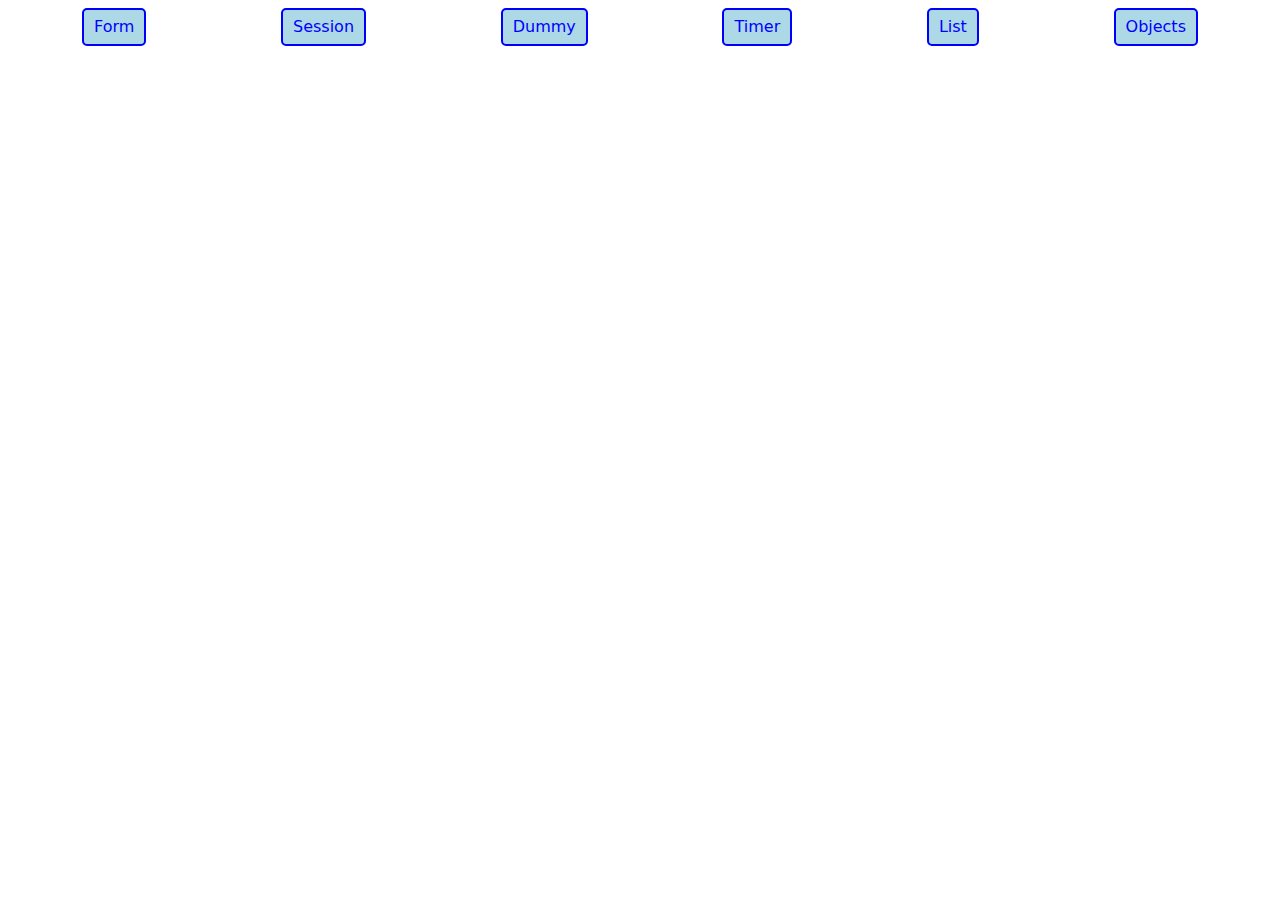
<file: All_assignments_combined/index.html>
<!doctype html>
<html lang="en">
  <head>
    <meta charset="utf-8">
    <meta name="viewport" content="width=device-width, initial-scale=1">
    <title>hi</title>
   
    <link href="https://cdn.jsdelivr.net/npm/bootstrap@5.3.3/dist/css/bootstrap.min.css" rel="stylesheet" integrity="sha384-QWTKZyjpPEjISv5WaRU9OFeRpok6YctnYmDr5pNlyT2bRjXh0JMhjY6hW+ALEwIH" crossorigin="anonymous">
    <link rel="stylesheet" href="./index.css">
    <style>
    </style>
</head>
  <body>
    <div class="container">
        <nav class="navbar">
            <p id="form" class="nav-item">Form</p>
            <p id="session" class="nav-item">Session</p>
            <p id="dummy" class="nav-item">Dummy</p>
            <p id="timer" class="nav-item">Timer</p>
            <p id="list" class="nav-item">List</p>
            <p id="objects" class="nav-item">Objects</p>
        </nav>
        <div id="form-div" class="for-form common">
            <div class="d-flex flex-column justify-content-center">
                <form onsubmit="SignIn(); return false;">
                    <div class="d-flex flex-column justify-content-center">
                        <p>Enter your Name</p>
                        <input type="text" id="inputElement" />
                        <p>Enter your Password</p>
                        <input type="password" id="password"/>
                        <div>
                        <button style="margin-top: 5px;" class="btn btn-primary" type="button" onclick="signIn()">Sign In</button>
                        </div>
                        <p id="signInText"></p>
                    </div>
                </form>
            </div>
        </div>
        <div id="section-div" class="for-section common">
            <div class="section1">
                <h3>Section1</h3>
                <p>Lorem ipsum dolor sit amet, consectetur adipiscing elit. Sed do eiusmod tempor incididunt ut labore et dolore magna aliqua. Ut enim ad minim veniam, quis nostrud exercitation ullamco laboris nisi ut aliquip ex ea commodo consequat. Duis aute irure dolor in reprehenderit in voluptate velit esse cillum dolore eu fugiat nulla pariatur. Excepteur sint occaecat cupidatat non proident, sunt in culpa qui officia deserunt mollit anim id est laborum</p>
            </div>
            <div class="section2">
                <h3>Section2</h3>
                <p>Lorem ipsum dolor sit amet, consectetur adipiscing elit. Sed do eiusmod tempor incididunt ut labore et dolore magna aliqua. Ut enim ad minim veniam, quis nostrud exercitation ullamco laboris nisi ut aliquip ex ea commodo consequat. Duis aute irure dolor in reprehenderit in voluptate velit esse cillum dolore eu fugiat nulla pariatur. Excepteur sint occaecat cupidatat non proident, sunt in culpa qui officia deserunt mollit anim id est laborum</p>
            </div>
            <div class="section3">
                <h3>Section3</h3>
                <p>Lorem ipsum dolor sit amet, consectetur adipiscing elit. Sed do eiusmod tempor incididunt ut labore et dolore magna aliqua. Ut enim ad minim veniam, quis nostrud exercitation ullamco laboris nisi ut aliquip ex ea commodo consequat. Duis aute irure dolor in reprehenderit in voluptate velit esse cillum dolore eu fugiat nulla pariatur. Excepteur sint occaecat cupidatat non proident, sunt in culpa qui officia deserunt mollit anim id est laborum</p>
            </div>
        </div>
        <div id="dummy-div" class="for-dummy common">
            <div class="dummy">
                <h3>Dummy</h3>
                <p>Lorem ipsum dolor sit amet, consectetur adipiscing elit. Sed do eiusmod tempor incididunt ut labore et dolore magna aliqua. Ut enim ad minim veniam, quis nostrud exercitation ullamco laboris nisi ut aliquip ex ea commodo consequat. Duis aute irure dolor in reprehenderit in voluptate velit esse cillum dolore eu fugiat nulla pariatur. Excepteur sint occaecat cupidatat non proident, sunt in culpa qui officia deserunt mollit anim id est laborum</p>
            </div>
        </div>
        <div id="timer-div" class="for-timer common">
            <div class="Timer">
                <div class="Timerclass d-flex flex-column justify-content-center">
                    <div class="d-flex flex-row justify-content-center">
                    
                        <button class="btn btn-success text-center m-1 p-1"><p id="count_of_timer" class="count text-center">0</p></button>
                    </div>
                    <div class="d-flex flex-row justify-content-center">
                        <button id="start" class="btn btn-primary m-1" onclick="Start()">Start</button>
                        <button id="pause" class="btn btn-primary m-1" onclick="Pause()">Pause</button>
                        <button id="stop" class="btn btn-primary m-1" onclick="Stop()">Reset</button>
                    </div>
                    <div>
                        <h3 id="status" class="status text-center mt-2"></h3>
                    </div>
                </div>
            </div>
        </div>
        <div id="list-div" class="for-list common">
            <div class="listclass">
                <h3 class="text-center">Rendering the Elements of Array</h3>
                <table id="table-list">
                    <thead>
                        <tr>
                            <th class="mr-3">Name</th>
                            <th>Action</th>
                        </tr>
                    </thead>
                    <tbody>
                        
                    </tbody>
                </table>
            </div>
        </div>
        <div id="objects-div" class="for-objects common">
            <div class="objectclass">
                <h3 class="text-center">Rendering the Objects</h3>
                <table id="table-objects">
                    <thead>
                        <tr>
                            <th class="mr-3">Name</th>
                            <th>ID</th>
                            <th class="mr-3">Department</th>
                            <th>Email</th>

                        </tr>
                    </thead>
                    <tbody>
                        
                    </tbody>
                </table>
            </div>
        </div>
    </div>
    <script src="./index.js"></script>
    <script src="https://cdn.jsdelivr.net/npm/bootstrap@5.3.3/dist/js/bootstrap.bundle.min.js" integrity="sha384-YvpcrYf0tY3lHB60NNkmXc5s9fDVZLESaAA55NDzOxhy9GkcIdslK1eN7N6jIeHz" crossorigin="anonymous"></script>
    
</body>
</html>
</file>
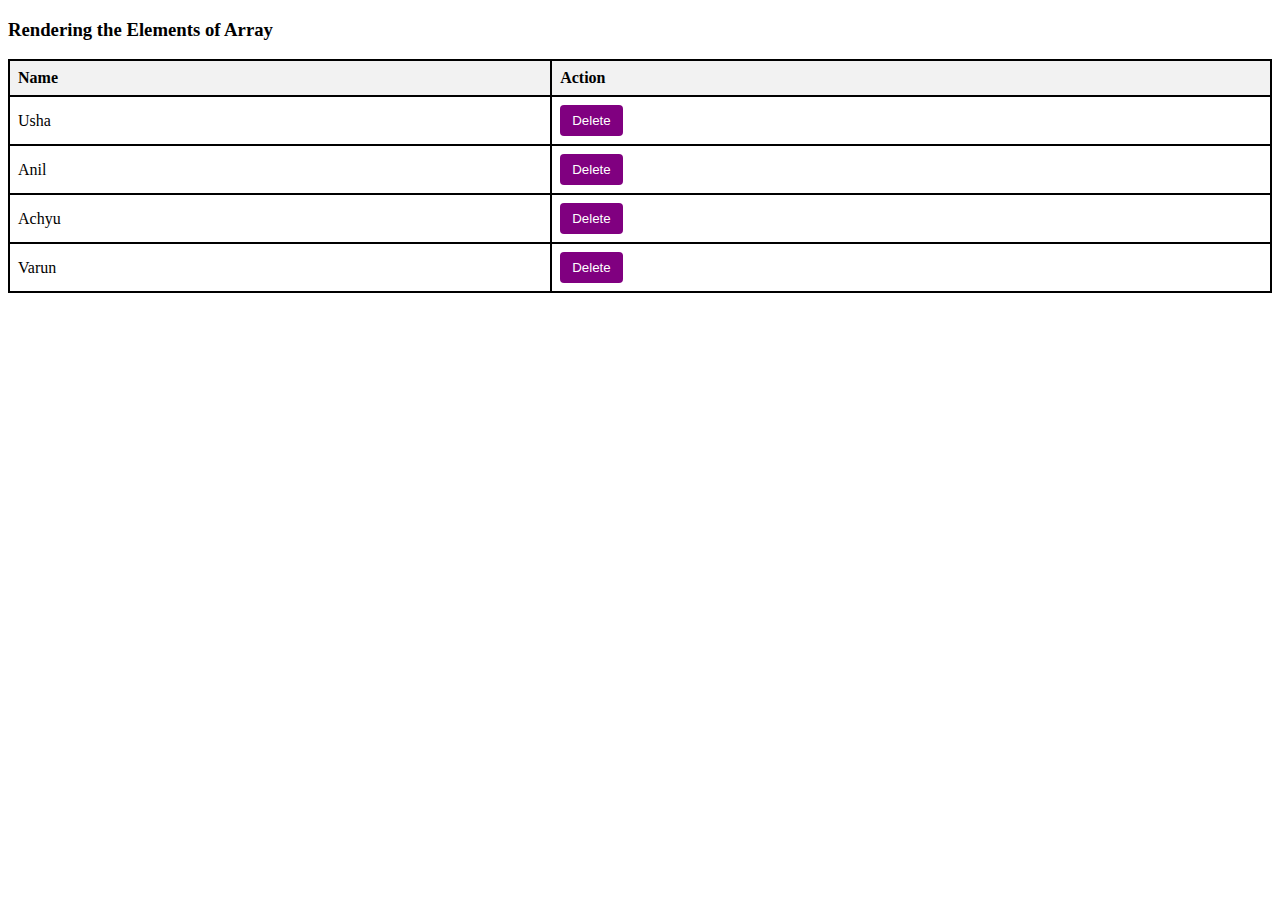
<file: render.html>
<!DOCTYPE html>
<html>
  <head>
      <style>
          table {
            border-collapse: collapse;
            width: 100%;
          }
          th, td {
            border: 2px solid black;
            text-align: left;
            padding: 8px;
          }
          th {
            background-color: #f2f2f2;
          }
          .delete-btn {
            background-color: purple;
            color: white;
            border: none;
            padding: 8px 12px;
            cursor: pointer;
            border-radius: 4px;
          }
      </style>
  </head>
  <body>
    <div class="container">
        <div class="row">
            <div class="col">
                <h3 class="text-center">Rendering the Elements of Array</h3>
                <table id="table-list">
                    <thead>
                        <tr>
                            <th class="mr-3">Name</th>
                            <th>Action</th>
                        </tr>
                    </thead>
                    <tbody>
                        
                    </tbody>
                </table>
            </div>
        </div>
    </div>
  </body>
  <script>
      const array = [
    { id: 1, name: "Usha" },
    { id: 2, name: "Anil" },
    { id: 3, name: "Achyu" },
    { id: 4, name: "Varun" }
 ];
 
 

function render(){
    const table_body=document.querySelector("#table-list tbody")
    table_body.innerHTML = "";
    array.forEach(item=>{
        const row=document.createElement("tr");
        row.innerHTML=`<td>${item.name}</td>
                        <td><button class="delete-btn" data-id=${item.id}">Delete</button></td>
                        `
        table_body.appendChild(row);
    })
}
render();

function handleDelete(event) {
    const id = parseInt(event.target.dataset.id);
    const index = array.findIndex(item => item.id === id);
    if (index !== -1) {
      array.splice(index, 1);
      render();
    }
 }

document.querySelector("#table-list tbody").addEventListener("click", function(event) {
    if(event.target.classList.contains("delete-btn")) {
      handleDelete(event);
    }
 });



 
  </script>
</html>
</file>
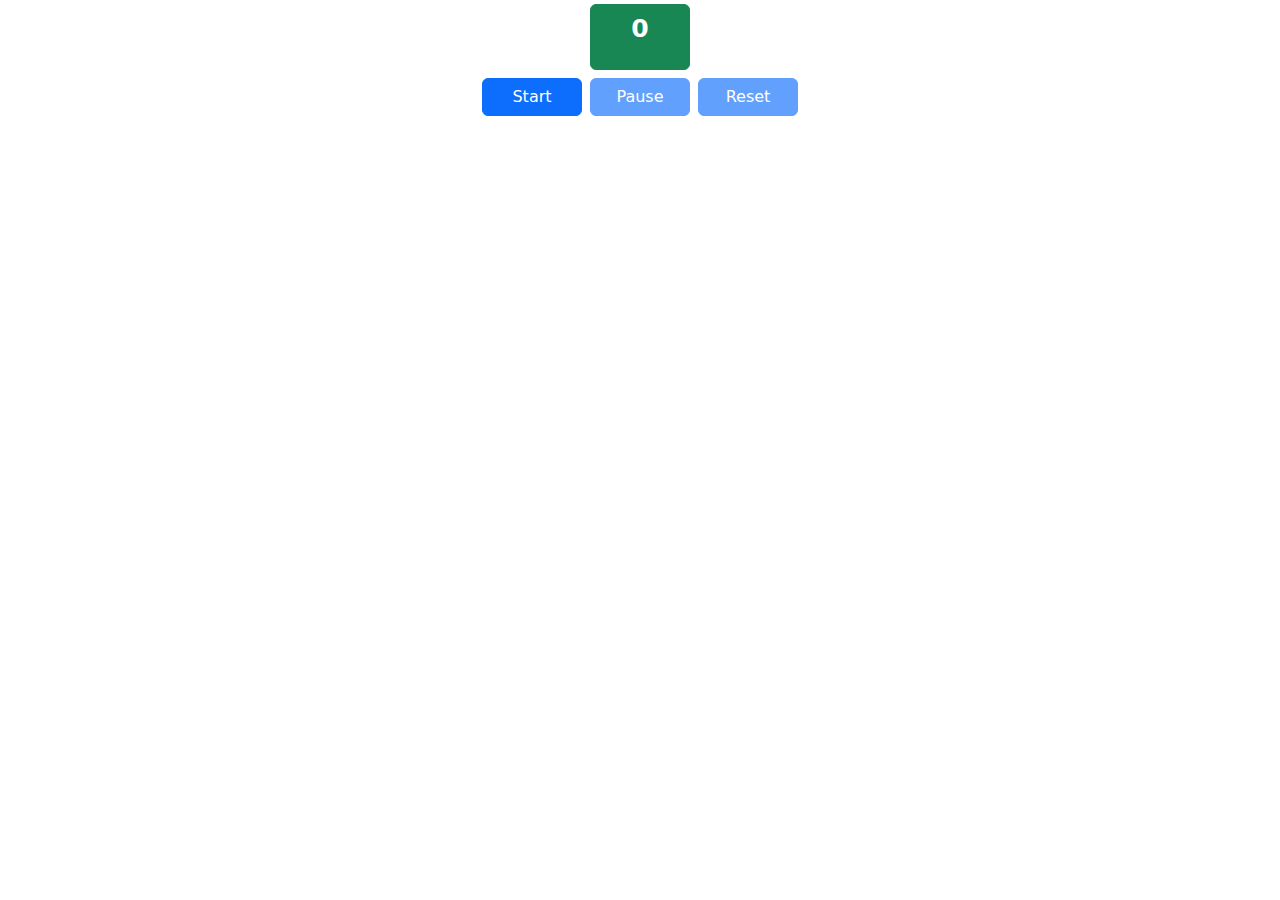
<file: timer.html>
<!doctype html>
<html lang="en">
  <head>
    <meta charset="utf-8">
    <meta name="viewport" content="width=device-width, initial-scale=1">
    <title>Bootstrap demo</title>
    <link href="https://cdn.jsdelivr.net/npm/bootstrap@5.3.3/dist/css/bootstrap.min.css" rel="stylesheet" integrity="sha384-QWTKZyjpPEjISv5WaRU9OFeRpok6YctnYmDr5pNlyT2bRjXh0JMhjY6hW+ALEwIH" crossorigin="anonymous">
    <style>
        .btn{
            width:100px;
            justify-content: center;
        }
        .count{
            font-size: 25px;
            font-weight: bold;
            padding:1px;
        }
    </style>
</head>
  <body>
    <div class="container">
        <div class="row">
            <div class="Timerclass d-flex flex-column justify-content-center">
                <div class="d-flex flex-row justify-content-center">
                    <!-- <h class="Heading">Counter</h> -->
                    <button class="btn btn-success text-center m-1 p-1"><p id="count_of_timer" class="count text-center">0</p></button>
                </div>
                <div class="d-flex flex-row justify-content-center">
                    <button id="start" class="btn btn-primary m-1" onclick="Start()">Start</button>
                    <button id="pause" class="btn btn-primary m-1" onclick="Pause()">Pause</button>
                    <button id="stop" class="btn btn-primary m-1" onclick="Stop()">Reset</button>
                </div>
                <div>
                    <h3 id="status" class="status text-center mt-2"></h3>
                </div>
            </div>
        </div>
    </div>
    <script src="https://cdn.jsdelivr.net/npm/bootstrap@5.3.3/dist/js/bootstrap.bundle.min.js" integrity="sha384-YvpcrYf0tY3lHB60NNkmXc5s9fDVZLESaAA55NDzOxhy9GkcIdslK1eN7N6jIeHz" crossorigin="anonymous"></script>
    <script>
        let intervalId;
        let startButton = document.getElementById('start');
        let pauseButton = document.getElementById('pause');
        let stopButton = document.getElementById('stop');
        pauseButton.disabled = true;
        stopButton.disabled= true;
        let t=parseInt(document.getElementById("count_of_timer").textContent)
        let statusele=document.getElementById("status");
        function Start(){
            let timervalue=document.getElementById("count_of_timer");
            statusele.textContent="Started/Resumed";
            pauseButton.textContent="Pause";
            pauseButton.disabled = false;
            stopButton.disabled= false;
            intervalId=setInterval(()=>{
                t++;
                timervalue.textContent=t;
            },500);
            
            startButton.disabled = true;
            

        }
        function Pause(){
            if(pauseButton.textContent==="Pause"){
                clearInterval(intervalId);
                pauseButton.textContent="Resume";
                statusele.textContent="Paused";
            }
            else{
                Start();
            }
            

        }
        function Stop(){
            let timervalue=document.getElementById("count_of_timer");
            clearInterval(intervalId);
            t=0;
            timervalue.textContent=t;
            startButton.disabled = false;
            statusele.textContent="Stopped";
            pauseButton.disabled = true;
            stopButton.disabled= true;

        }
    </script>
</body>
</html>
</file>
<file: All_assignments_combined/index.css>
.btn{
    width:100px;
    justify-content: center;
}
.count{
    font-size: 25px;
    font-weight: bold;
    padding:1px;
}
input{
    width:200px;
    margin:5px;
}

.nav-item {
    cursor: pointer;
    color: blue;
    border: 2px solid blue;
    padding: 5px 10px;
    background-color: lightblue;
    border-radius: 5px;
}

.nav-item:hover {
    background-color: skyblue;
    color: navy;
}


.section1 h3,
.section2 h3,
.section3 h3,
.dummy h3{
    color: #333;
    background-color: #f0f0f0;
    padding: 10px;
    margin-right:7px;
    border-radius: 5px 5px;
    border-bottom: 2px solid pink; 
    text-align:center;
    font-family: "Bree Serif";
}

.section1 p,
.section2 p,
.section3 p,
.dummy p{
    font-size: 15px;
    font-family: 'Times New Roman';
    font-style: italic;
    border: 2px solid #ccc;
    padding: 10px;
    background-color: #f9f9f9;
    border-radius: 0 0 5px 5px; /* Rounded corners only on bottom */
    margin-bottom: 15px;
    margin-right:7px;
}

.common{
    display: none;
}

.Timerclass{
    display:flex;
    align-items: center;
}

form{
    border-color: lightpink;
    border-radius:5px;
    border-style:solid;
    padding:20px;
    display:flex;
    align-items:center;
}

table {
    border-collapse: collapse;
    width: 100%;
  }
  th, td {
    border: 2px solid black;
    text-align: left;
    padding: 8px;
  }
  th {
    background-color: #f2f2f2;
  }
  .delete-btn {
    background-color: purple;
    color: white;
    border: none;
    padding: 8px 12px;
    cursor: pointer;
    border-radius: 4px;
  }

  .Timer{
    display:flex;
    align-items: center !important;
    justify-content: center !important;
    height: 100%;
    margin-left:30vw;
  }

  @media only screen and (max-width: 768px) {
    .navbar {
        flex-direction: column;
        align-items: start;
    }

    .nav-item {
        margin: 5px;
    }
}
</file>
